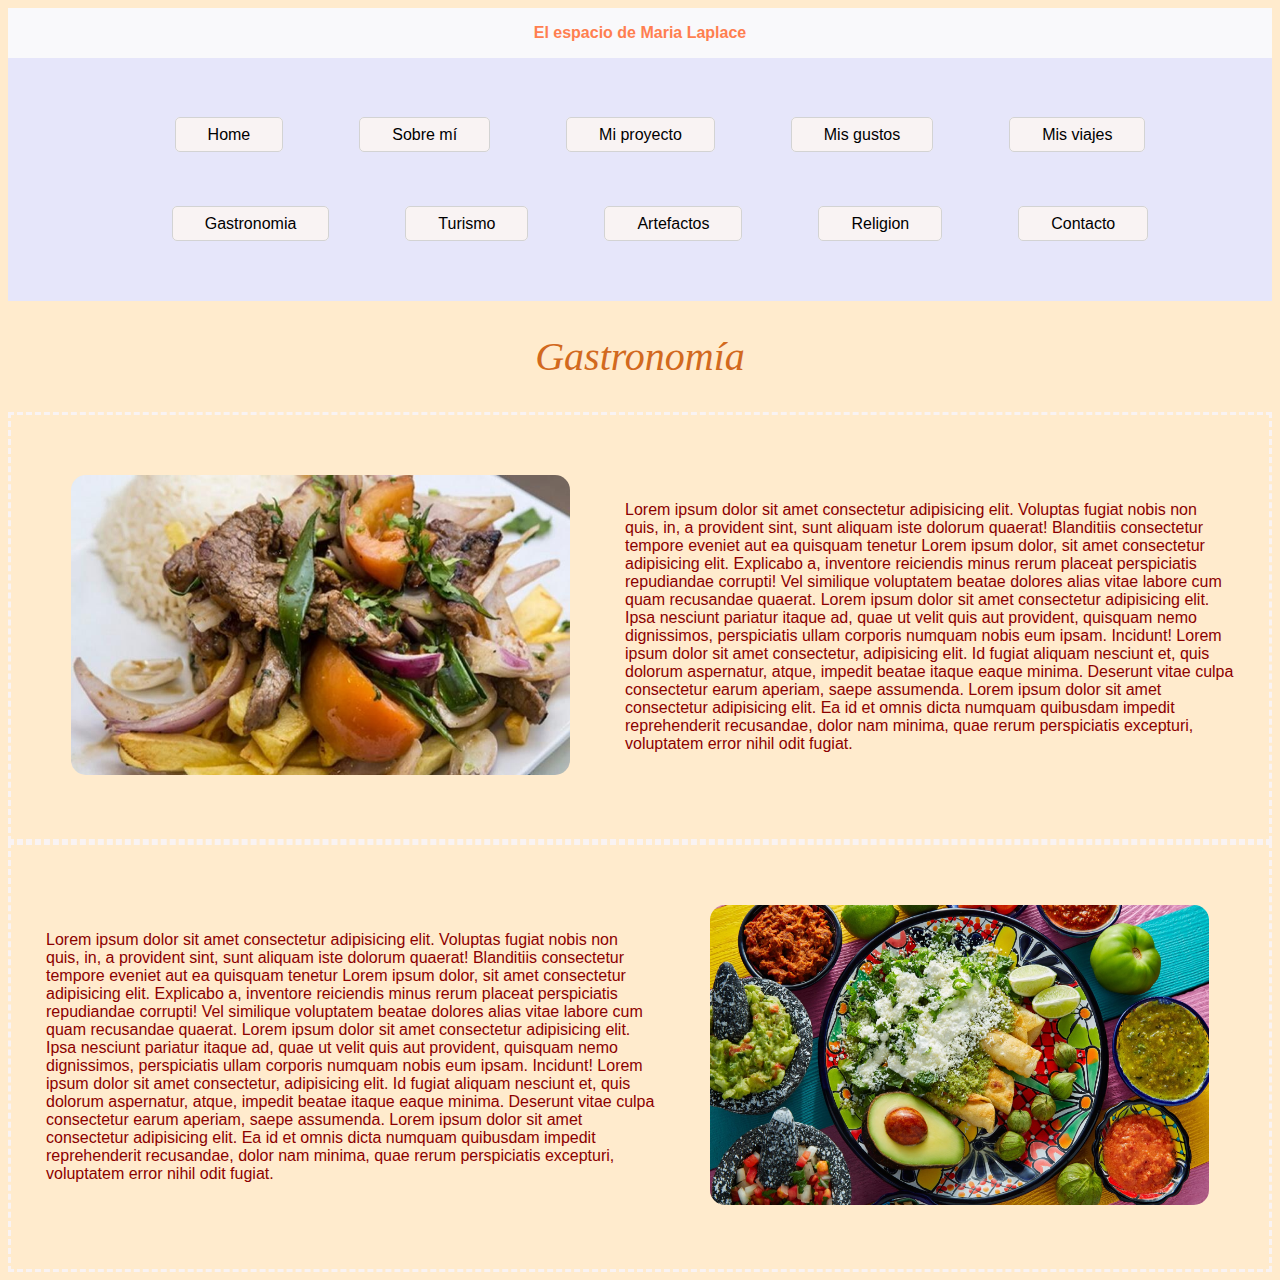
<file: Desafio/gastronomia.html>
<!DOCTYPE html>
<html lang="en">
<head>
    <meta charset="UTF-8">
    <meta http-equiv="X-UA-Compatible" content="IE=edge">
    <meta name="viewport" content="width=device-width, initial-scale=1.0">
    <title>Gastronomia</title>
    <link rel="stylesheet" href="estilos.css">
</head>
<body>
    <div class="header">El espacio de Maria Laplace</div>
    <div class="menu">
        <ul>
            <li><a href="index.html">Home</a></li>
            <li><a href="sobremi.html">Sobre mí</a></li>
            <li><a href="miproyecto.html">Mi proyecto</a></li>
            <li><a href="misgustos.html">Mis gustos</a></li>
            <li><a href="misviajes.html">Mis viajes</a></li>
            <li><a href="gastronomia.html">Gastronomia</a></li>
            <li><a href="turismo.html">Turismo</a></li>
            <li><a href="artefactos.html">Artefactos</a></li>
            <li><a href="religion.html">Religion</a></li>
            <li><a href="contacto.html">Contacto</a></li>
        </ul>
    </div>

    <div class="titulo">
        Gastronomía
    </div>

        <div class="contenedor">
    
            <div class="contenedor_img"><img src="images/gastronomia1.jpeg"></div>
        <div class="texto">
            <p>        Lorem ipsum dolor sit amet consectetur adipisicing elit. Voluptas fugiat nobis non quis, in, a provident sint, sunt aliquam iste dolorum quaerat! Blanditiis consectetur tempore eveniet aut ea quisquam tenetur Lorem ipsum dolor, sit amet consectetur adipisicing elit. Explicabo a, inventore reiciendis minus rerum placeat perspiciatis repudiandae corrupti! Vel similique voluptatem beatae dolores alias vitae labore cum quam recusandae quaerat. Lorem ipsum dolor sit amet consectetur adipisicing elit. Ipsa nesciunt pariatur itaque ad, quae ut velit quis aut provident, quisquam nemo dignissimos, perspiciatis ullam corporis numquam nobis eum ipsam. Incidunt! Lorem ipsum dolor sit amet consectetur, adipisicing elit. Id fugiat aliquam nesciunt et, quis dolorum aspernatur, atque, impedit beatae itaque eaque minima. Deserunt vitae culpa consectetur earum aperiam, saepe assumenda. Lorem ipsum dolor sit amet consectetur adipisicing elit. Ea id et omnis dicta numquam quibusdam impedit reprehenderit recusandae, dolor nam minima, quae rerum perspiciatis excepturi, voluptatem error nihil odit fugiat.    </div>
            </p>
        
    </div>

    <div class="contenedor_reversa">
    
        <div class="contenedor_img"><img src="images/gastronomia2.jpg"></div>
    <div class="texto">
    Lorem ipsum dolor sit amet consectetur adipisicing elit. Voluptas fugiat nobis non quis, in, a provident sint, sunt aliquam iste dolorum quaerat! Blanditiis consectetur tempore eveniet aut ea quisquam tenetur Lorem ipsum dolor, sit amet consectetur adipisicing elit. Explicabo a, inventore reiciendis minus rerum placeat perspiciatis repudiandae corrupti! Vel similique voluptatem beatae dolores alias vitae labore cum quam recusandae quaerat. Lorem ipsum dolor sit amet consectetur adipisicing elit. Ipsa nesciunt pariatur itaque ad, quae ut velit quis aut provident, quisquam nemo dignissimos, perspiciatis ullam corporis numquam nobis eum ipsam. Incidunt! Lorem ipsum dolor sit amet consectetur, adipisicing elit. Id fugiat aliquam nesciunt et, quis dolorum aspernatur, atque, impedit beatae itaque eaque minima. Deserunt vitae culpa consectetur earum aperiam, saepe assumenda. Lorem ipsum dolor sit amet consectetur adipisicing elit. Ea id et omnis dicta numquam quibusdam impedit reprehenderit recusandae, dolor nam minima, quae rerum perspiciatis excepturi, voluptatem error nihil odit fugiat.    </div>
    
</div>
        

</body>
</html>
</file>
<file: Desafio/estilos.css>
body {
    font-family: Arial, Helvetica, sans-serif;
    background-color: blanchedalmond;
}

.header {
    background-color: #f9f9fb;
    padding: 1rem;
    text-align: center;
    font-size: 1rem;
    font-weight: bolder;
    color: coral;
}

.menu {
    text-align: center;
    position: sticky;
    top: 0px;
    background-color: lavender;
    padding: 1rem;
}

.menu li {
    display: inline-block;
    margin: 3% 3%;

}

.menu a {
    background-color: rgb(249, 243, 243);
    padding: .5rem 2rem;
    text-decoration: none;
    color: black;
    border: 1px solid lightgray;
    border-radius: 5px;
}

.menu a:hover {
    background-color: lightgray;
    
    border: 1px dimgrey dashed;
}

.titulo {
    font-size: 2.5rem;
    padding: 1rem;
    margin: 1rem;
    text-align: center;
    font-family: 'Franklin Gothic Medium';
    color:chocolate;
    font-style: italic;
}



.contenedor {
    display: flex; 
    align-items: center; 
    padding: 20px;
    flex-direction: row;
    border: rgb(249, 243, 243);
    border-style: dashed;
}

.contenedor_reversa {
    display: flex; 
    align-items: center;
    padding: 20px;
    flex-direction: row-reverse;
    border: rgb(249, 243, 243);
    border-style: dashed;
}

.contenedor_arriba {
    display: flex; 
    align-items: center;
    padding: 20px;
    flex-direction: column;
    border: rgb(249, 243, 243);
    border-style: dashed;
}

.contenedor_abajo {
    display: flex;
    align-items: center;
    justify-content: space-between;
    padding: 20px;
    flex-direction: column-reverse;
    border: rgb(249, 243, 243);
    border-style: dashed;
}

.contenedor_img {
    padding: 20px;
    margin: 20px;
    max-width:50%;
}

.contenedor_img img {   
    height: 300px;
    margin-right: 25px;
    border-radius: 15px;
    max-width: 100%;
}

img:hover{
    height: 400px;
    border: gray;
    border-style: dotted;
}

.texto {
    
    margin: 15px;
    color: darkred;
    max-width:50%;
}

.texto:hover{
    background-color: bisque;
}

form{
    color: firebrick;
    font-weight: 600;
}
</file>
